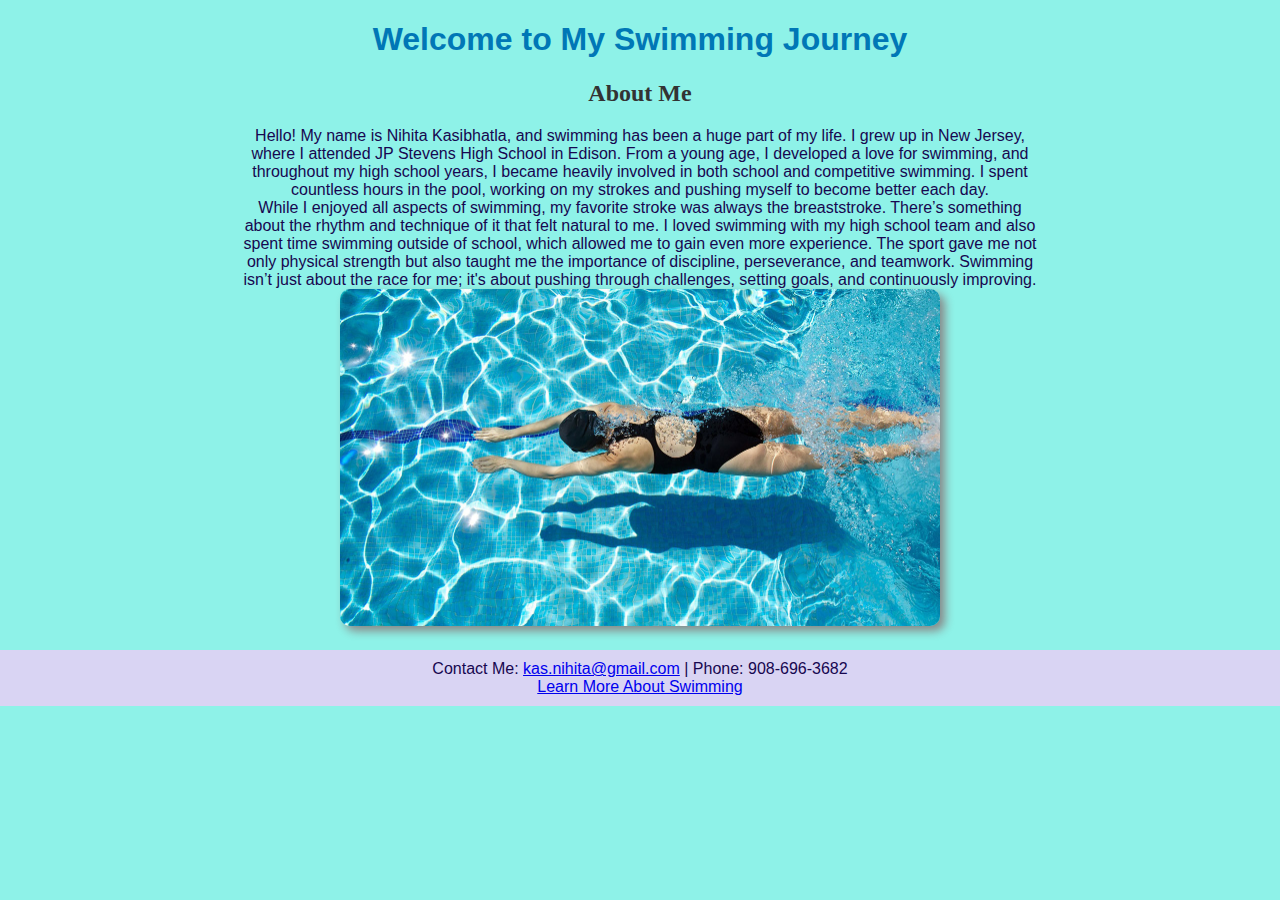
<file: index.html>
<!DOCTYPE html>
<html lang="en">
<head>
    <meta charset="UTF-8">
    <meta name="viewport" content="width=device-width, initial-scale=1.0">
    <title>My Swimming Journey</title>
    <link rel="stylesheet" href="style.css">
</head>
<body>

    <h1 style="color: #0077b6;">Welcome to My Swimming Journey</h1>
    
    <h2>About Me</h2>
    <p>
        Hello! My name is Nihita Kasibhatla, and swimming has been a huge part of my life. I grew up in New Jersey, where I attended JP Stevens High School in Edison. From a young age, I developed a love for swimming, and throughout my high school years, I became heavily involved in both school and competitive swimming. I spent countless hours in the pool, working on my strokes and pushing myself to become better each day. 
    </p>
    <p>
        While I enjoyed all aspects of swimming, my favorite stroke was always the breaststroke. There’s something about the rhythm and technique of it that felt natural to me. I loved swimming with my high school team and also spent time swimming outside of school, which allowed me to gain even more experience. The sport gave me not only physical strength but also taught me the importance of discipline, perseverance, and teamwork. Swimming isn’t just about the race for me; it's about pushing through challenges, setting goals, and continuously improving.
    </p>

    <img src="images/swimming.jpg" alt="Swimming in a pool" width="600">

    <footer>
        <p>Contact Me: <a href="mailto:kas.nihita@gmail.com">kas.nihita@gmail.com</a> | Phone: 908-696-3682</p>
        <p><a href="about.html">Learn More About Swimming</a></p>
    </footer>

</body>
</html>
</file>
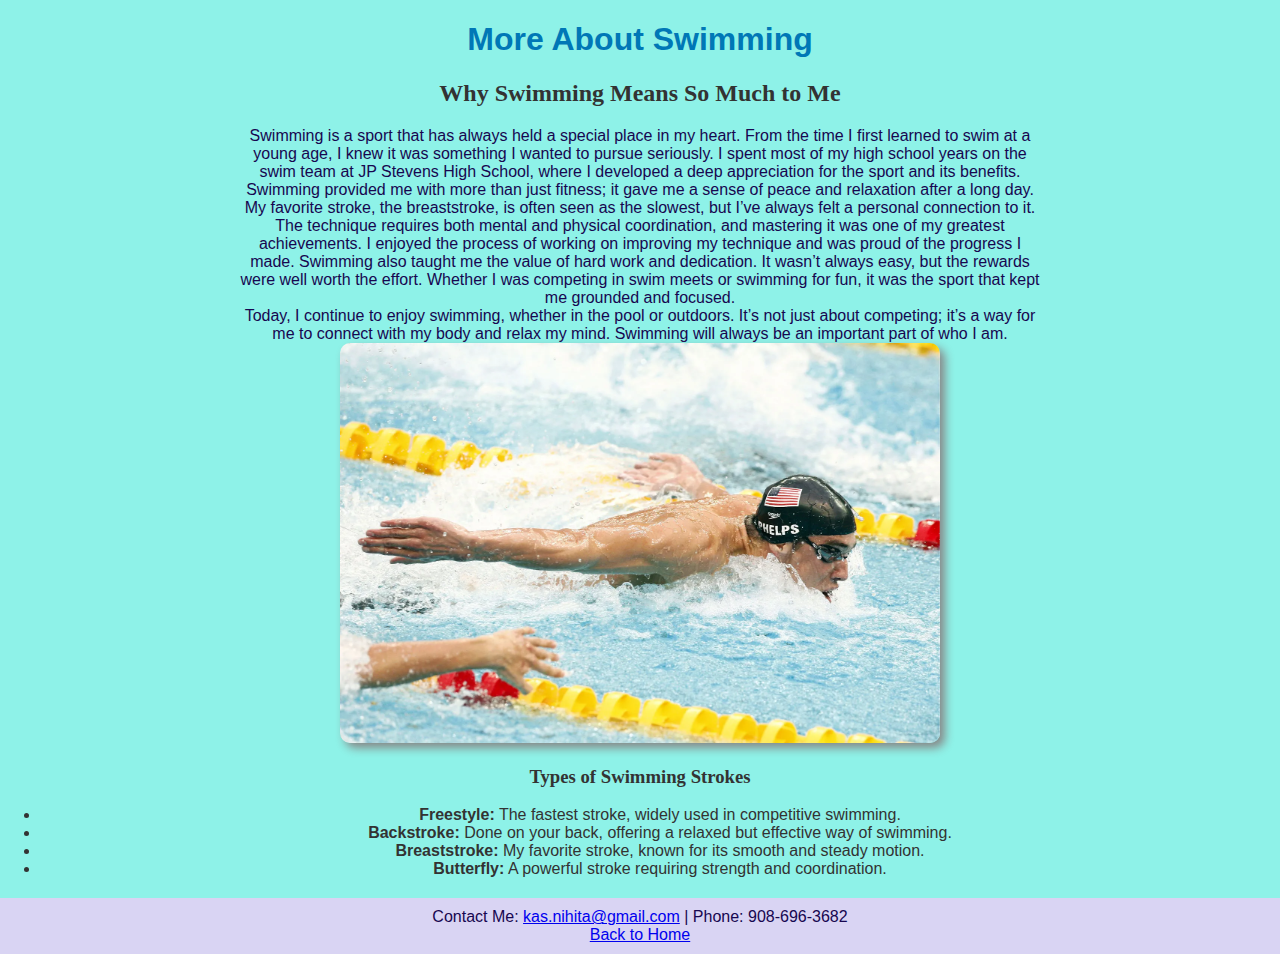
<file: about.html>
<!DOCTYPE html>
<html lang="en">
<head>
    <meta charset="UTF-8">
    <meta name="viewport" content="width=device-width, initial-scale=1.0">
    <title>More About Swimming</title>
    <link rel="stylesheet" href="style.css">
</head>
<body>

    <h1 style="color: #0077b6;">More About Swimming</h1>
    
    <h2>Why Swimming Means So Much to Me</h2>
    <p>
        Swimming is a sport that has always held a special place in my heart. From the time I first learned to swim at a young age, I knew it was something I wanted to pursue seriously. I spent most of my high school years on the swim team at JP Stevens High School, where I developed a deep appreciation for the sport and its benefits. Swimming provided me with more than just fitness; it gave me a sense of peace and relaxation after a long day.
    </p>
    <p>
        My favorite stroke, the breaststroke, is often seen as the slowest, but I’ve always felt a personal connection to it. The technique requires both mental and physical coordination, and mastering it was one of my greatest achievements. I enjoyed the process of working on improving my technique and was proud of the progress I made. Swimming also taught me the value of hard work and dedication. It wasn’t always easy, but the rewards were well worth the effort. Whether I was competing in swim meets or swimming for fun, it was the sport that kept me grounded and focused.
    </p>
    <p>
        Today, I continue to enjoy swimming, whether in the pool or outdoors. It’s not just about competing; it’s a way for me to connect with my body and relax my mind. Swimming will always be an important part of who I am.
    </p>

    <img src="images/swimming-techniques.jpg" alt="Swimming in a pool" width="600">

    <h3>Types of Swimming Strokes</h3>
    <ul>
        <li><strong>Freestyle:</strong> The fastest stroke, widely used in competitive swimming.</li>
        <li><strong>Backstroke:</strong> Done on your back, offering a relaxed but effective way of swimming.</li>
        <li><strong>Breaststroke:</strong> My favorite stroke, known for its smooth and steady motion.</li>
        <li><strong>Butterfly:</strong> A powerful stroke requiring strength and coordination.</li>
    </ul>

    <footer>
        <p>Contact Me: <a href="mailto:kas.nihita@gmail.com">kas.nihita@gmail.com</a> | Phone: 908-696-3682</p>
        <p><a href="index.html">Back to Home</a></p>
    </footer>

</body>
</html>
</file>
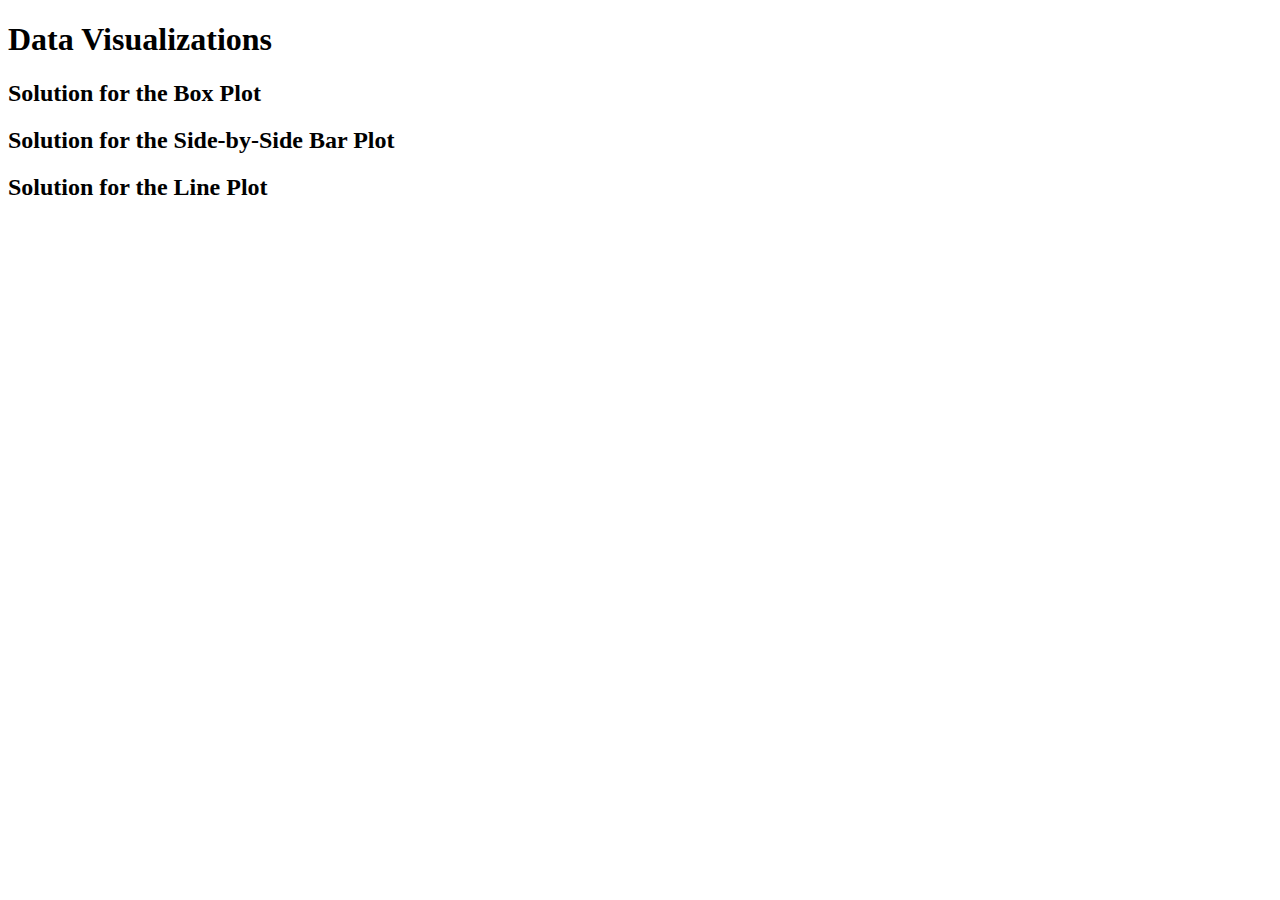
<file: Part 2/show.html>
<!DOCTYPE html>
<html lang="en">
<head>
    <meta charset="UTF-8">
    <meta name="viewport" content="width=device-width, initial-scale=1.0">
    <title>Data Visualizations</title>
    <script src="https://d3js.org/d3.v7.min.js"></script>
    <script defer src="d3_boxplot.js"></script>  <!-- Script for the Box Plot -->
    <script defer src="side_by_side_barplot.js"></script> <!-- Script for the Bar Plot -->
    <script defer src="line_plot.js"></script> <!-- Script for the Line Plot -->
</head>
<body>
    <h1>Data Visualizations</h1>

    <!-- Box Plot Section -->
    <h2>Solution for the Box Plot</h2>
    <div id="boxplot"></div>

    <!-- Side-by-Side Bar Plot Section -->
    <h2>Solution for the Side-by-Side Bar Plot</h2>
    <div id="barplot"></div>

    <!-- Line Plot Section -->
    <h2>Solution for the Line Plot</h2>
    <div id="lineplot"></div>

</body>
</html>
</file>
<file: style.css>
/* General body styling */
body {
    font-family: Arial, sans-serif;
    background-color: #8ef2e8;
    color: #333;
    margin: 0;
    padding: 0;
    text-align: center;
}

/* Styling for all h1 tags */
h1 {
    text-align: center;
    color: rgb(1, 0, 0);
}

/* Styling for all paragraphs */
p {
    width: 800px;
    margin: 0 auto;
    color: rgb(23, 7, 80);
}

/* Specific styling for elements with the id 'main' */
#main {
    color: brown;
    background-color: rgb(255, 255, 255);
}

/* Styling for class 'A' */
.A {
    border: 5px solid black;
    padding: 0 10px 20px 30px;
    background-color: azure;
}

/* Styling for h2 and h3 tags */
h2, h3 {
    font-family: 'Georgia', serif;
}

/* Styling for navigation list */
nav ul {
    list-style-type: none;
    padding: 0;
}

/* Styling for individual navigation items */
nav ul li {
    display: inline;
    margin: 0 15px;
}

/* Styling for navigation links */
nav a {
    text-decoration: none;
    color: white;
    font-weight: bold;
}

/* Styling for images */
img {
    border-radius: 10px;
    box-shadow: 5px 5px 10px #888;
}

/* Styling for the footer */
footer {
    margin-top: 20px;
    padding: 10px;
    background-color: #d9d4f3;
    color: white;
}
</file>
